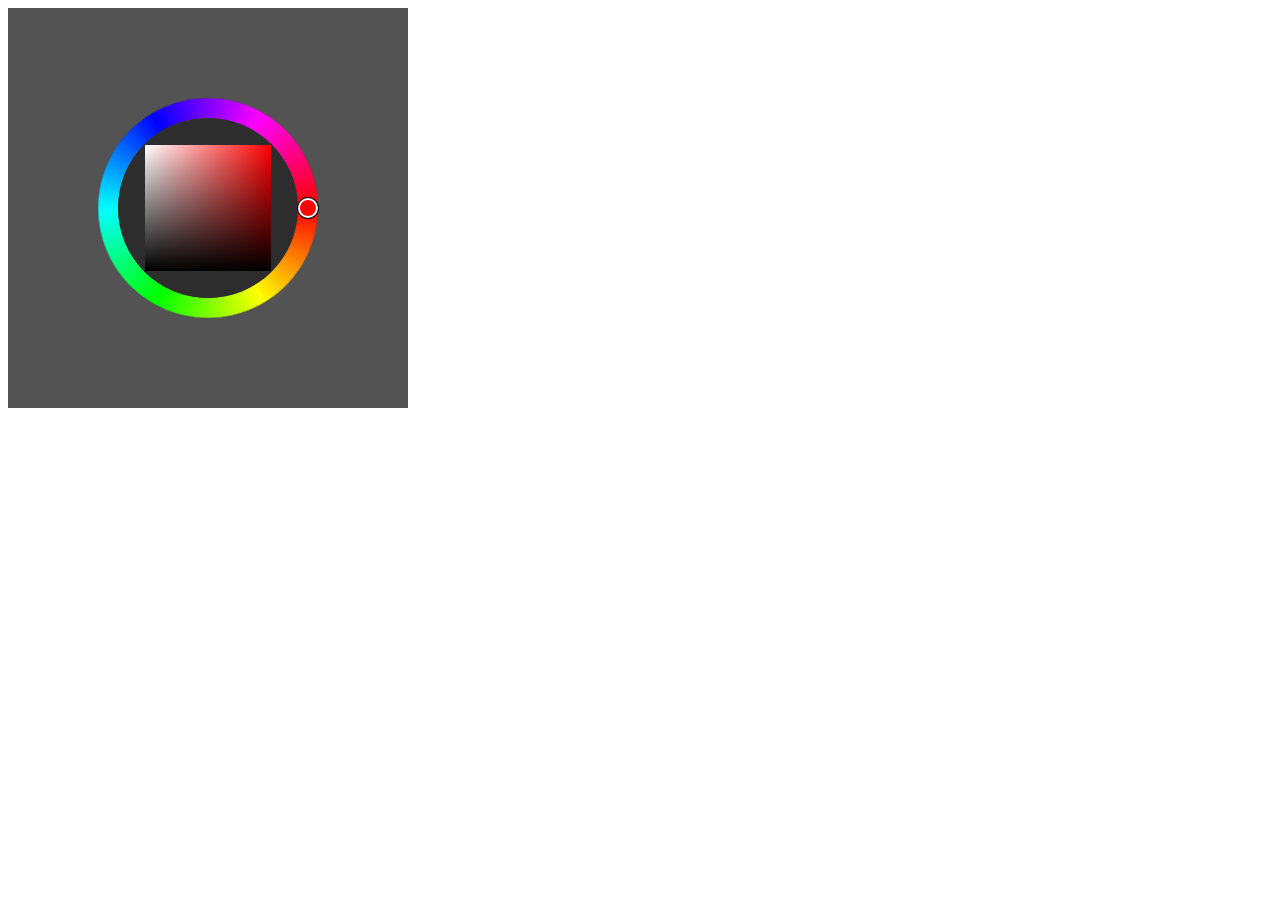
<file: index.html>
<!DOCTYPE html>
<html lang="en">
<head>
    <meta charset="UTF-8">
    <meta name="viewport" content="width=device-width, initial-scale=1.0">
    <title>i-ui</title>
    <script type="module">
        import { Icon } from "./js/components/icon.js" // tested
        import { Tip } from "./js/components/tip.js" // tested
        import { Button } from "./js/components/button.js"
        import { ButtonGroup } from "./js/components/button-group.js" // tested
        import { Input } from "./js/components/input.js"  // tested
        import { Img } from "./js/components/img.js" // tested
        import { Form } from "./js/components/form.js" // tested
        import { Pagination } from "./js/components/pagination.js"  // tested
        import { Modal } from "./js/components/modal.js"
        import { ColorPicker } from "./js/components/color-picker.js"
    </script>
    <style>
        i-img {
            background:#333;
            color:#f1f1f1;
            font-size:16px;
        }
    </style>
</head>
<body>
    <i-color-picker></i-color-picker>
    <!-- <i-dropdown>
        <i-button></i-button>
        <i-dropdown-menu>
            <i-dropdown-header>header1</i-dropdown-header>
            <i-dropdown-item>item1</i-dropdown-item>
            <i-dropdown-item>item2</i-dropdown-item>
            <i-dropdown-item>item3</i-dropdown-item>
            <i-dropdown-header>header1</i-dropdown-header>
            <i-dropdown-item>item1</i-dropdown-item>
            <i-dropdown-item>item2</i-dropdown-item>
            <i-dropdown-item>item3</i-dropdown-item>
        </i-dropdown-menu>
    </i-dropdown> -->
</body>

<script>
    window.onload = function() {
        
    }
</script>
</html>
</file>
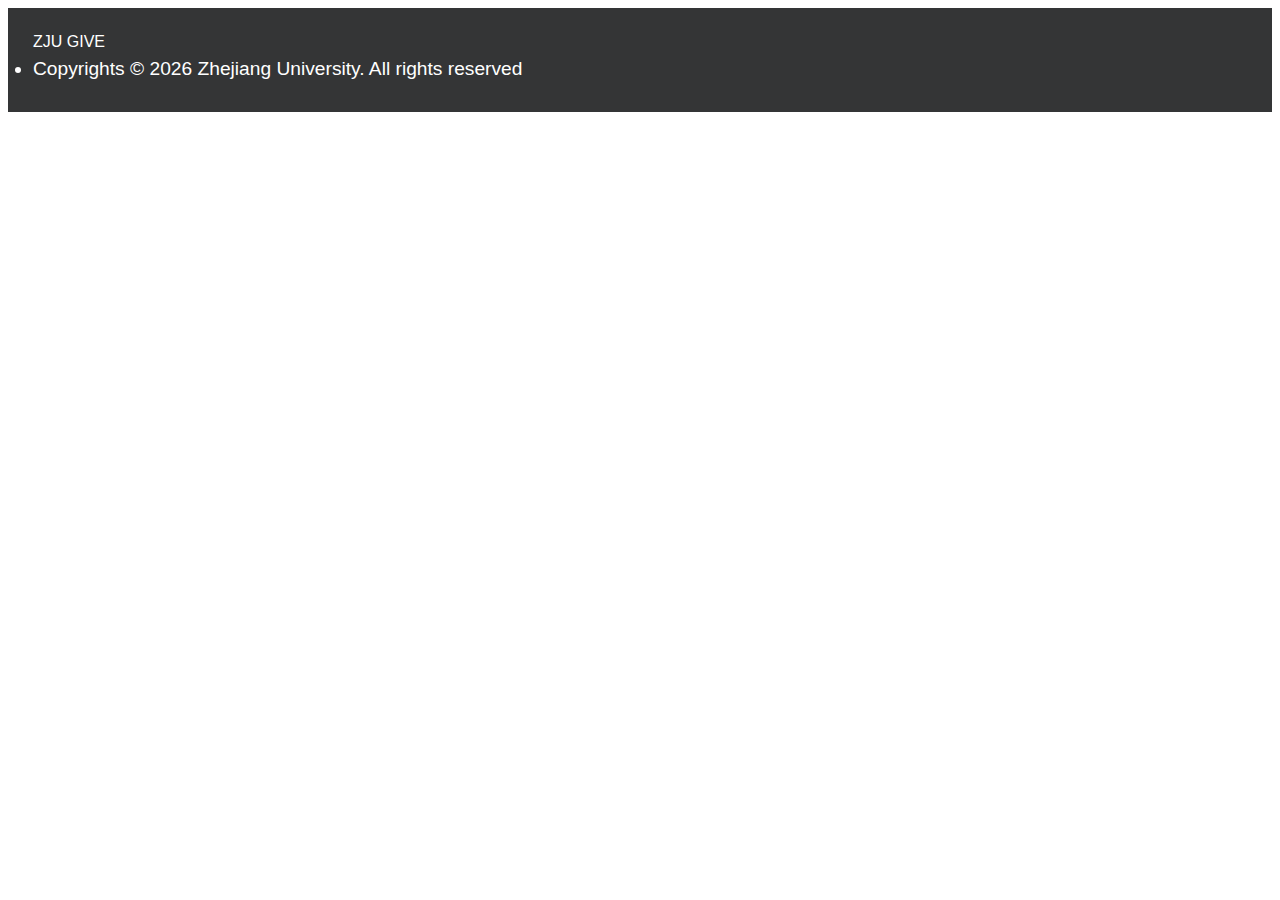
<file: html/footer.html>
<!DOCTYPE html>
<html>
<head>
    <link rel="stylesheet" href="../css/footer.css">
<head>
<body>
    <footer class="container-fluid">
        <div class="row">
            <div class="col-xs-12 text-center">
                <div class="brand">ZJU GIVE</div>
                <ul class="list-inline footer-secondary">
                    <li>
                        <a id= "copyright" href="#"></a>
                    </li>
                </ul>
            </div>
        </div>
    </footer>
    <script>
        window.onload = function() {
            var a = document.getElementById("copyright");
            var year = new Date().getFullYear();
            a.innerHTML = "Copyrights © " + year + " Zhejiang University. All rights reserved";
        };
    </script>
<body>
</html>
</file>
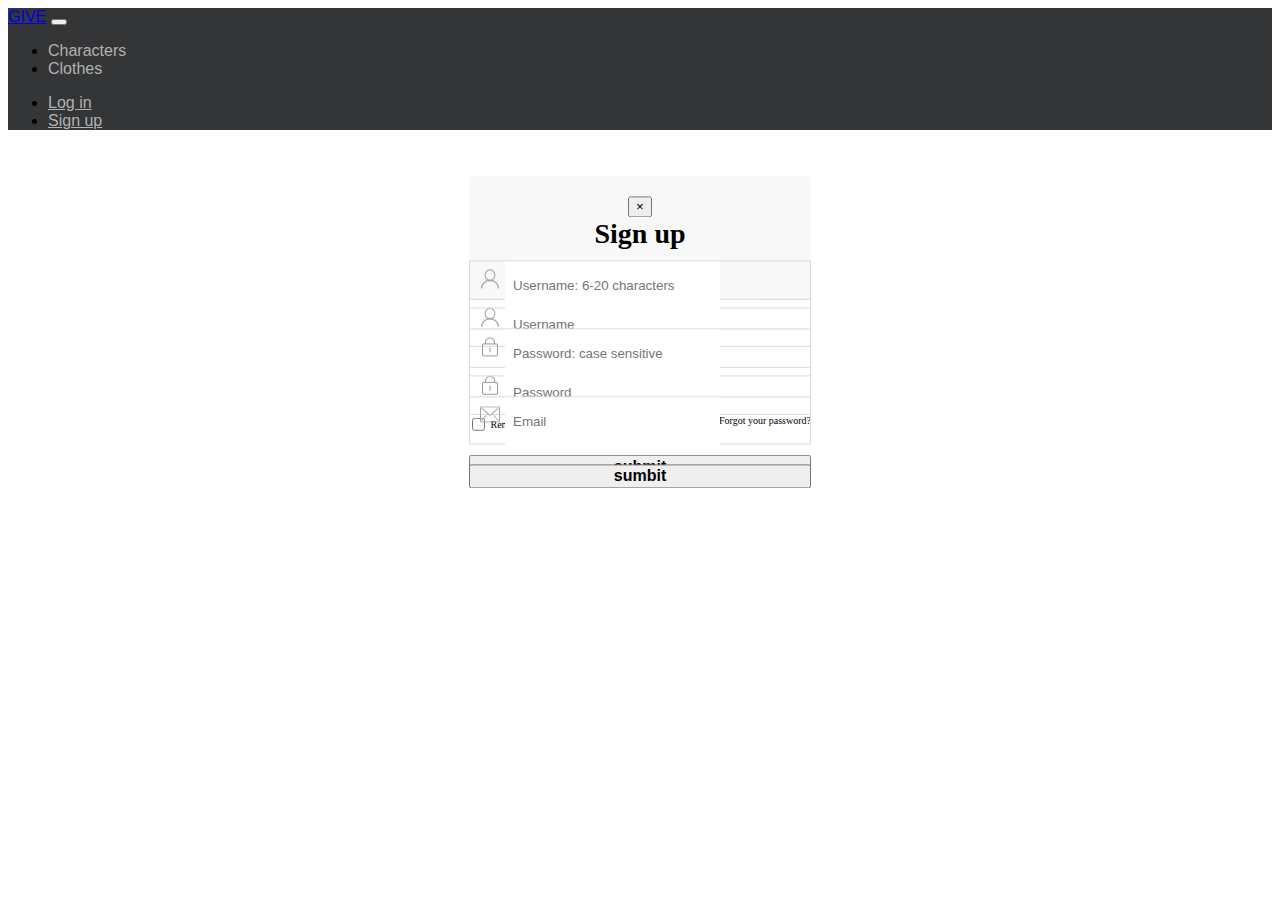
<file: html/header.html>
<!DOCTYPE html>
<html>
<head>
    <link rel="stylesheet" href="../css/header.css">
<head>
<body>
    <header>
        <!-- navbar -->
        <nav class="navbar navbar-inverse navbar-fixed-top">
            <div class="container-fluid">
                <div class="navbar-header">
                    <a href="#" class="navbar-brand">GIVE</a>
                    <button type="button" class="navbar-toggle" data-toggle="collapse" data-target="#collapsed-menu">
                        <span class="icon-bar"></span>
                        <span class="icon-bar"></span>
                        <span class="icon-bar"></span>
                    </button>
                </div>
                <div class="collapse navbar-collapse" id="collapsed-menu">
                    <ul class="nav navbar-nav navbar-left">
                        <li><a>Characters</a></li>
                        <li><a>Clothes</a></li>
                    </ul>
                    <ul class="nav navbar-nav navbar-right">
                        <li><a data-toggle="modal" href="#login">Log in</a></li>
                        <li><a data-toggle="modal" href="#signup">Sign up</a></li>
                    </ul>
                </div>
            </div>
        </nav>
        <!-- modal to log in -->
        <div id="login" class="modal" aria-hidden="true">
            <div class="modal-dialog">
                <div class="modal-content">
                    <div class="modal-header">
                        <button type="button" class="close" data-dismiss="modal" aria-hidden="true">&times;</button>
                        <div class="modal-title">Login</div>
                    </div>
                    <form class="form-horizontal" method="post">
                        <div class="modal-body">
                            <div class="input-box">
                                <div class="icon">
                                    <img src="../assets/images/icons/user.png">
                                </div>
                                <div class="text-input">
                                    <input type="text" placeholder="Username" name="username" required>
                                </div>
                            </div>
                            <div class="input-box">
                                <div class="icon">
                                    <img src="../assets/images/icons/password.png">
                                </div>
                                <input type="text" placeholder="Password" name="password" required>
                            </div>
                        </div>
                        <div class="modal-footer">
                            <div class="assist-input">
                                <div class="checkbox-input">
                                    <input type="checkbox" id="remember" name="remember"/> 
                                    <label for="remember">Remember me</label>
                                </div>
                                <div>
                                    <a>Forgot your password?</a>
                                </div>
                            </div>
                            <div class="submit-input">
                                <button type="submit" class="btn btn-primary">submit</button>
                            </div>
                        </div>
                    </form>
                </div>
            </div>
        </div>
        <!-- modal to sign up -->
        <div id="signup" class="modal" aria-hidden="true">
            <div class="modal-dialog">
                <div class="modal-content">
                    <div class="modal-header">
                        <button type="button" class="close" data-dismiss="modal" aria-hidden="true">&times;</button>
                        <div class="modal-title">Sign up</div>
                    </div>
                    <form class="form-horizontal" method="post">
                        <div class="modal-body">
                            <div class="input-box">
                                <div class="icon">
                                    <img src="../assets/images/icons/user.png">
                                </div>
                                <div class="text-input">
                                    <input type="text" placeholder="Username: 6-20 characters" name="username" required>
                                </div>
                            </div>
                            <div class="input-box">
                                <div class="icon">
                                    <img src="../assets/images/icons/password.png">
                                </div>
                                <input type="text" placeholder="Password: case sensitive" name="password" required>
                            </div>
                            <div class="input-box">
                                <div class="icon">
                                    <img src="../assets/images/icons/email.png">
                                </div>
                                <input type="text" placeholder="Email" name="email" required>
                            </div>
                            
                        </div>
                        <div class="modal-footer">
                            <div class="submit-input">
                                <button type="submit" class="btn btn-primary">sumbit</button>
                            </div>
                        </div>
                    </form>
                </div>
            </div>
        </div>
    </header>



    <script>
        // function () {

        // }
    </script>
<body>
</html>
</file>
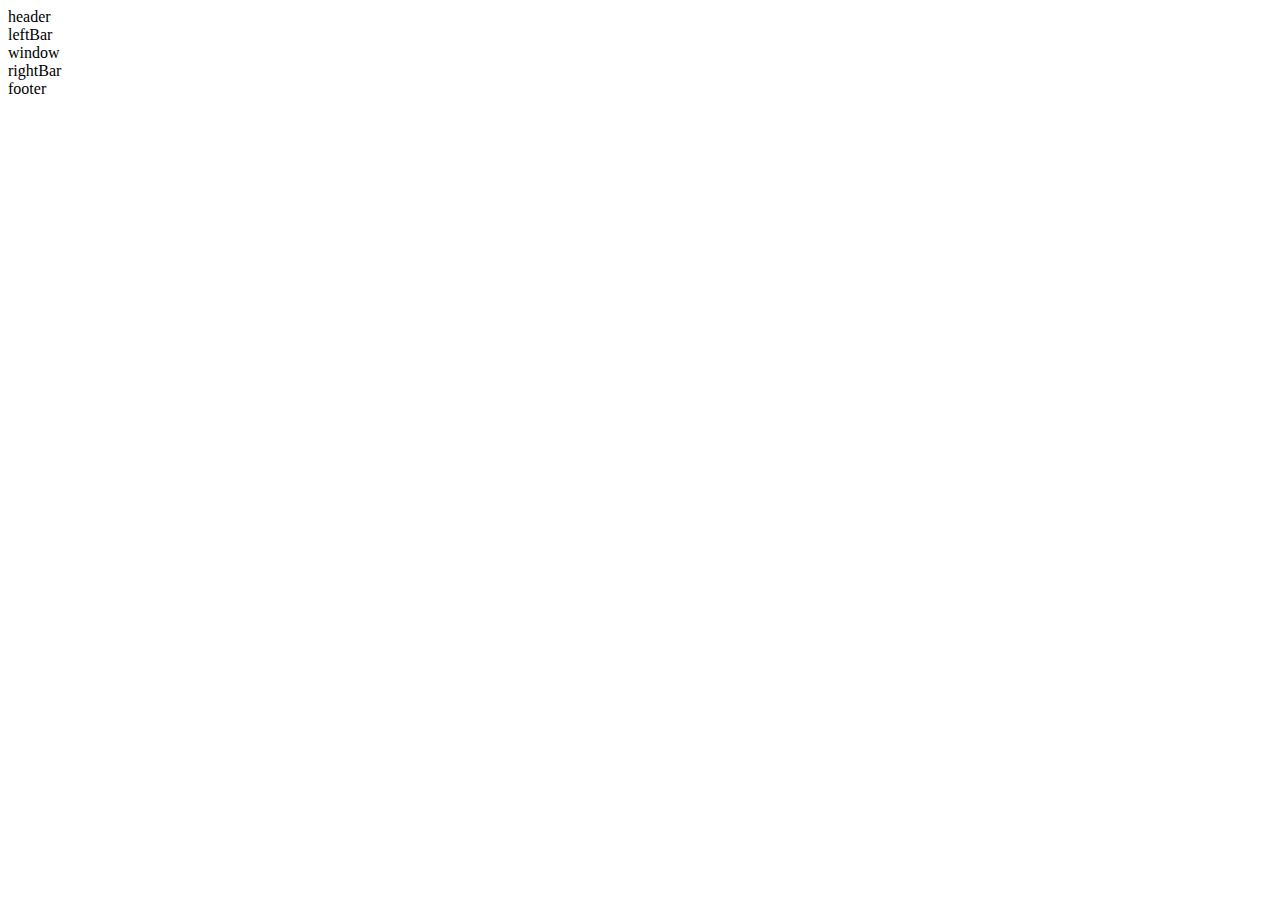
<file: html/workspace.html>
<html>
<header>
    <link href="../assets/images/icons/favicon.ico" rel="shortcut icon" type="image/x-icon">
    <title>I-Cloth - cloth simulation with CUDA</title>
    <meta http-equiv="Content-Type" content="text/html; charset=utf-8">
    <meta name="viewport" content="width=device-width, initial-scale=1">
    <!-- css -->
    <link rel="stylesheet" href="https://cdn.staticfile.org/twitter-bootstrap/3.3.7/css/bootstrap.min.css">  
    <link rel="stylesheet" href="../css/workspace.css">
    <!-- script -->
    <script src="https://cdn.staticfile.org/jquery/2.1.1/jquery.min.js"></script>
    <script src="https://cdn.staticfile.org/twitter-bootstrap/3.3.7/js/bootstrap.min.js"></script>
</header>
<body>
    <!-- <div class="main-content">
        <form action="../php/main.php" method="post" enctype="multipart/form-data">
            <label for="character">人体：</label>
            <input type="file" name="character" id="character"></br>
            <label for="cloth">衣服：</label>
            <input type="file" name="cloth" id="cloth"></br>
            <label for="constraints">约束：</label>
            <input type="file" name="constraints" id="constraints"></br>
            <input type="submit" value="提交">
        </form>
    </div> -->
    <div>header</div>
    <div>
        <div>leftBar</div>
        <div>window</div>
        <div>rightBar</div>
    </div>
    <div>footer</div>
</body>
</html>
</file>
<file: css/footer.css>
html {
    position: relative;
    /* min-height: 100%; */
}

body {
    /* margin-bottom: 60px; */
}



footer {
    background-color: #343536;
    border-color: #080808;
    font-family: "Ubuntu", Arial, sans-serif;
    color: white;
    padding: 25px;
    bottom: 0;
}

footer .list-inline {
    padding: 7px 0;
    margin: 0;
}

footer .footer-secondary {
    font-size: 1.2rem;
}

footer a:hover {
    text-decoration: none;
}

footer a:link {
    text-decoration: none;
}

footer .footer-secondary a {
    cursor: pointer;
    color: white;
    transition: color 0.2s ease-in;
}

footer .footer-secondary a:hover {
    color: #949696;
}
</file>
<file: css/header.css>
header .navbar-inverse{
    background-color: #343536;
    border-color: #080808;
    font-family: "Microsoft YaHei", "Ubuntu", Arial, sans-serif;
}

header .navbar-inverse .navbar-nav>li>a {
    color: #b2b2b0;
    cursor: pointer;
}

header>.modal>.modal-dialog {
    position: absolute;
    top:50%;
    left:50%;
    transform:translate(-50%,-80%) !important;
    width: auto;
    border-radius: 4px;
}

header>.modal .modal-header {
    background-color: #f8f8f8;
    border-bottom: none;
    border-radius: 4px;
    text-align: center;
    font-size: 28px;
    font-weight: bold;
    padding-top: 10px;
    padding-bottom: 10px;
}


header .input-box {
    position: relative;
    min-width: 340px;
    height: 46px;
    line-height: 44px;
    border: 1px solid #DADADA;
    margin-bottom: 20px;
}

header .input-box:last-child {
    margin-bottom: 0px;
}

header .input-box:focus-within {
    border: 1px solid #2e6da4;
}

header .input-box>div {
    position: relative;
    float: left;
    height: 100%;
}

header .input-box .icon {
    padding: 0 5px 0 10px;
}

header .input-box input {
    width: 205px;
    height: 100%;
    padding-left: 8px;
    border: none;
}

header .input-box input:focus {
    border: none;
    outline: none;
}

header>.modal .modal-footer {
    border-top: none;
    padding-top: 0px;
    padding-bottom: 30px;
}

header>.modal .modal-footer .assist-input {
    height: 20px;
    font-size: 10px;
}

header>.modal .modal-footer .checkbox-input {
    float: left;
}

header>.modal .modal-footer .checkbox-input>input {
    margin: 3px;
    display: inline-block;
    vertical-align: middle;
}

header>.modal .modal-footer .checkbox-input>label {
    margin: 0;
    vertical-align: middle;
    font-weight: normal;
}

header>.modal .modal-footer> .assist-input>div:nth-child(2) {
    float: right;
}

header>.modal .modal-footer .submit-input {
    margin-top: 10px;
}

header>.modal .modal-footer .submit-input {
    padding-top: 10px;
}

header>.modal .modal-footer .submit-input>button{
    width: 100%;
    font-size: medium;
    font-weight: bold;
}
</file>
<file: css/workspace.css>
.main-content {
    background-color: black;
    margin-left: auto;
    margin-right: auto;
    margin-top: 50px;
    padding-bottom: 20px;
    width: 100%;
    color: white;
    font-family: "Microsoft YaHei", "Ubuntu", Arial, sans-serif;
}
</file>
